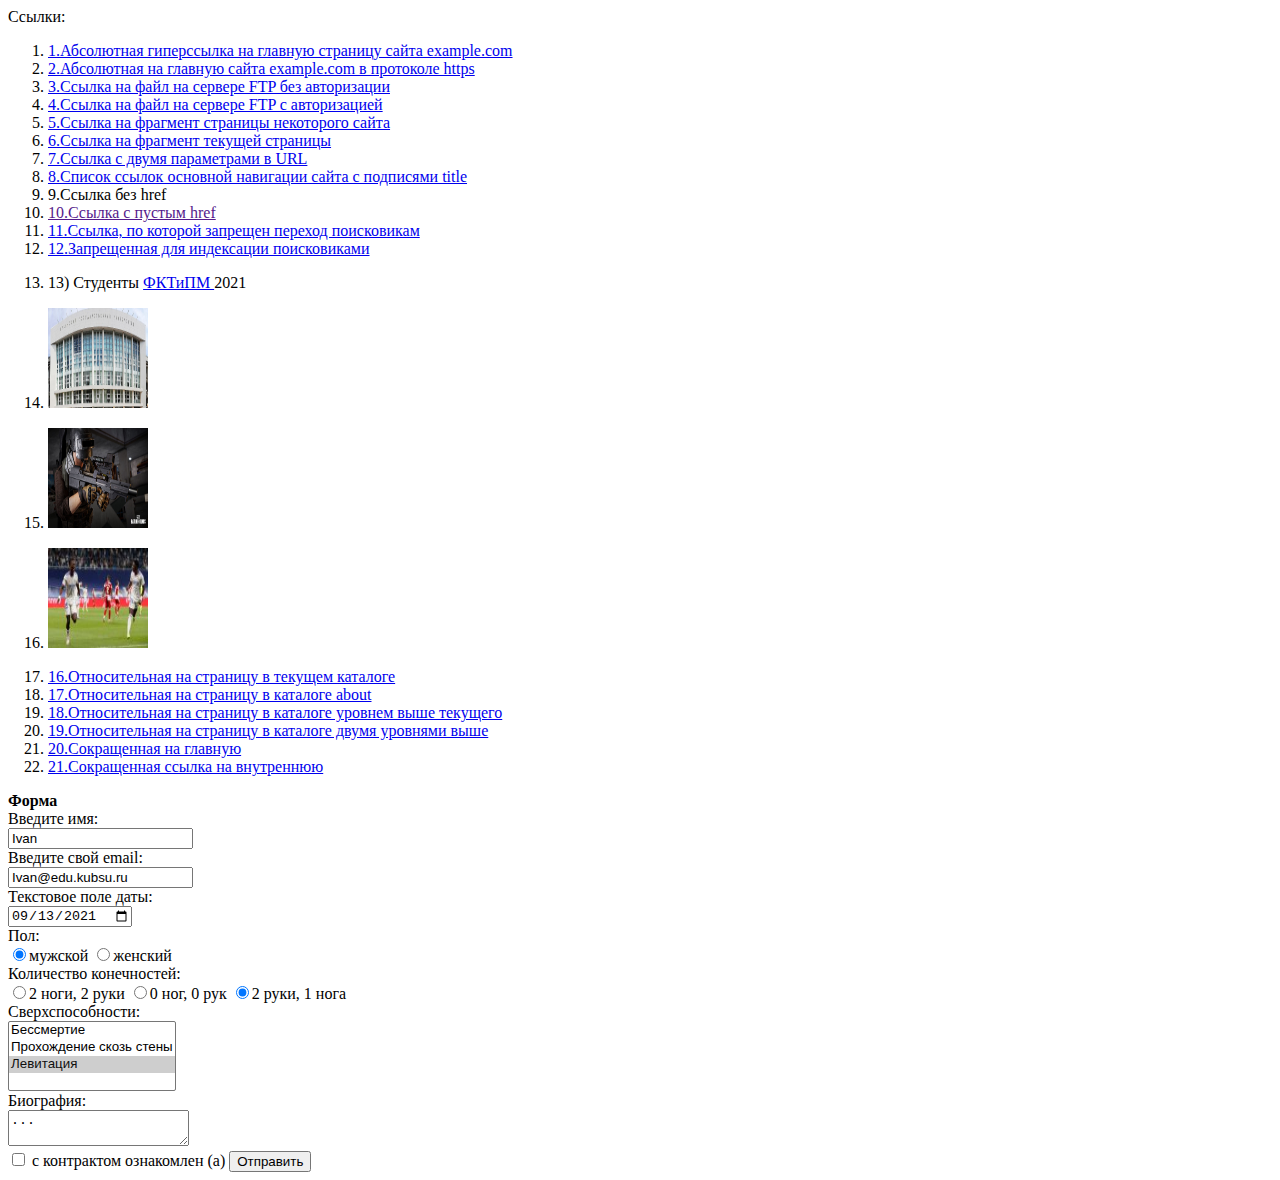
<file: index.html>
<!DOCTYPE html>

<!-- комментарий в HTML -->

<!-- в первой строке мы сообщаем браузеру,
  что это документ HTML5 -->

<html lang="ru">

  <head>
    <title>Название страницы</title>
  </head>

 <body>
<a id=“links”></a> Ссылки:
  <ol>
          <li> <a href="http://example.com"> 1.Абсолютная гиперссылка на главную страницу сайта example.com</a> </li>
	  <li> <a href="https://example.com"> 2.Абсолютная на главную сайта example.com в протоколе https</a> </li>
	  <li> <a href="ftp://example.com/file.txt"> 3.Ссылка на файл на сервере FTP без авторизации</a> </li>
	  <li> <a href="ftp://user:password@example.com/file.txt"> 4.Ссылка на файл на сервере FTP с авторизацией</a> </li>
	  <li> <a href="https://example.com#about"> 5.Ссылка на фрагмент страницы некоторого сайта</a> </li>
	  <li> <a href="index.html#links"> 6.Ссылка на фрагмент текущей страницы</a> </li>
	  <li> <a href="https://example.com?parameter=value&color=red"> 7.Ссылка с двумя параметрами в URL</a> </li>
	  <li> <a href="https://example.com/help" title="help"> 8.Список ссылок основной навигации сайта с подписями title</a> </li>
	  <li> <a> 9.Cсылка без href</a> </li>
	  <li> <a href=""> 10.Ссылка с пустым href</a> </li>
	  <li> <a href="http://example.com" rel="nofollow"> 11.Cсылка, по которой запрещен переход поисковикам</a> </li>
	  <li> <!--noindex--><a href="http://example.com" rel="nofollow"> 12.Запрещенная для индексации поисковиками</a><!--/noindex--> </li>
	  <li> <p> 13) Студенты <a href="https://www.kubsu.ru/ru/fktipm"> ФКТиПМ </a> 2021 </p>
	  <li> <a href="https://kubsu.ru/ru/node/32654"><img src="photo__16.jpg" width="100" height="100" alt="14) Ссылка-изображение"></a> </li>
	  <li>
	    <p><img src="pubg.jpg" usemap="#map1" width="100" height="100" alt="15) Ссылка из прямоугольной области картинки"></p>
          <p><map name="map1">
	      <area shape="rect" alt="1" coords="10,10,90,90" href="https://pubg.mail.ru/">
	    </map></p>
	  </li>
	  <li>
	    <p><img src="real_madrid.jpg" usemap="#map2" width="100" height="100" alt="Ссылка из круглой области картинки">
	      <p><map name="map2">
	      <area shape="circle" alt="2" coords="50,50,30" href="https://https://www.realmadrid.com/">
	    </map></p>
	  </li>
	  <li> <a href="demo.html"> 16.Относительная на страницу в текущем каталоге</a></li>
	  <li> <a href="about/form.html"> 17.Относительная на страницу в каталоге about</a></li>
	  <li> <a href="../demo.html"> 18.Относительная на страницу в каталоге уровнем выше текущего</a></li>
	  <li> <a href="../../demo.html"> 19.Относительная на страницу в каталоге двумя уровнями выше</a></li>
	  <li> <a href="/"> 20.Сокращенная на главную</a></li>
	  <li> <a href="#links"> 21.Cокращенная ссылка на внутреннюю</a></li>
</ol>
	
	<b>Форма</b>
	<form action="/"
      method="POST">
      <label>
        Введите имя:<br />
        <input name="field1"
          value="Ivan" />
      </label><br />
      <label>
        Введите свой email:<br />
        <input name="field3"
          value="Ivan@edu.kubsu.ru"
          type="email" />
      </label><br />
      <label>
        Текстовое поле даты:<br />
        <input name="field3"
          value="2021-09-13"
          type="date" />
      </label><br />
      Пол:<br />
      <label><input type="radio" checked="checked" name="radio1" value="val1" />мужской</label>
      <label><input type="radio" name="radio1" value="val2" />женский</label><br />
	  Количество конечностей:<br />
      <label><input type="radio" name="radio2" value="val1" />2 ноги, 2 руки</label>
	  <label><input type="radio" name="radio2" value="val2" />0 ног, 0 рук</label>
      <label><input type="radio" checked="checked" name="radio2" value="val3" />2 руки, 1 нога</label><br />	
	  Сверхспособности:<br />
        <label><select name="field4"
          multiple="multiple">
          <option value="val1">Бессмертие</option>
          <option value="val2">Прохождение скозь стены</option>
          <option value="val3" selected="selected">Левитация</option>
        </select>
      </label><br />
	  <label>
        Биография:<br />
        <textarea name="field5">...</textarea>
      </label><br />
      <label><input type="checkbox" name="check-1" /> с контрактом ознакомлен (а) </label>
      <input type="submit" value="Отправить" />
    </form>
  
</body>
</html>
</file>
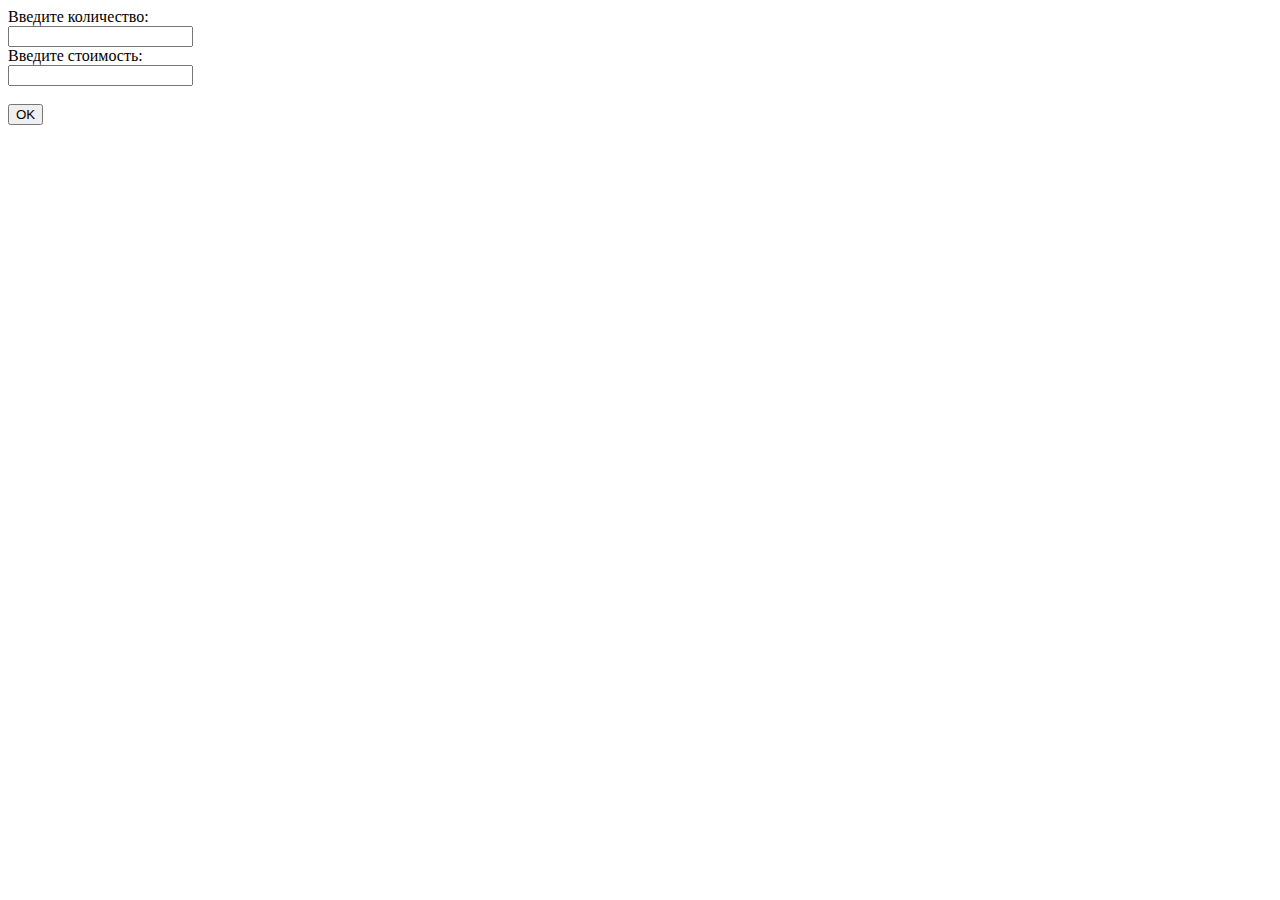
<file: index5.html>
﻿<!DOCTYPE html>

<html lang="ru">

<head>
    <title>Exercise5</title>
    <meta charset="utf-8">
    <meta name="viewport" content="width=device-width, initial-scale=1, shrink-to-fit=no">
</head>



<body>

    <form>
        <label>
            Введите количество:<br />
            <input id="field1" name="field1" type="text" />
        </label><br />
        <label>
            Введите стоимость:<br />
            <input id="field2" name="field2" type="text" />
        </label><br />
        <br /><button id="button1" onclick="return false;">OK</button>
    </form>

    <div id="result"></div>

    <script src="js5.js"></script>

</body>

</html>
</file>
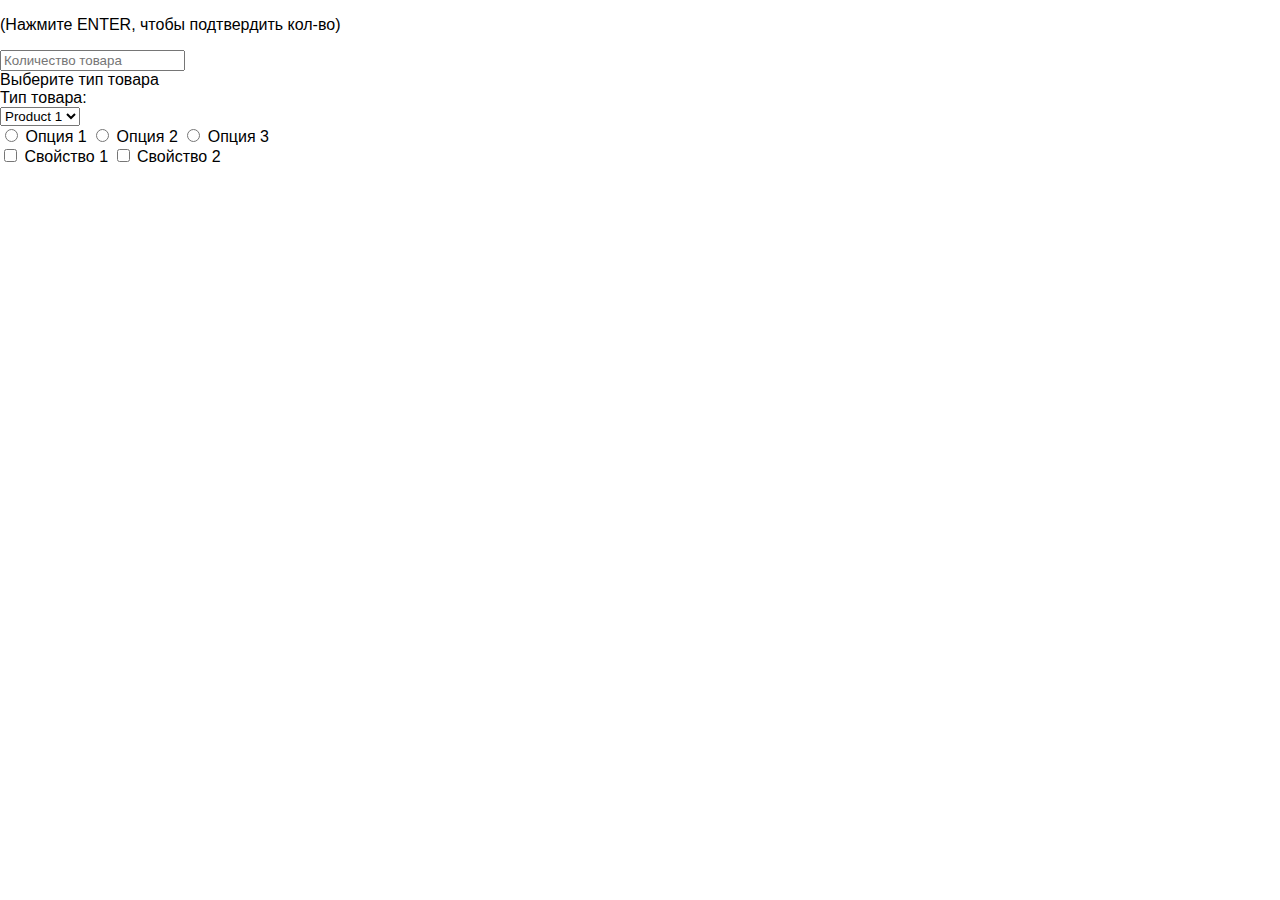
<file: index6.html>
<!DOCTYPE html>
<html>
  <head>
    <meta charset="utf-8">
    <title>PriceCalc</title>
    <link rel="stylesheet" href="style6.css">
    <script src="js6.js"></script>
  </head>
  <body>
    <p>(Нажмите ENTER, чтобы подтвердить кол-во)</p>
  <input type="number" placeholder="Количество товара" id="count">
  <div class="XAXA" ></div>
  <div id="prodPrice">Выберите тип товара</div>
  Тип товара:
  <form>
    <select name="prodType">
      <option value="1">Product 1</option>
      <option value="2">Product 2</option>
      <option value="3">Product 3</option>
    </select>
    <div id="radios">
      <label><input type="radio" name="prodOptions" value="option1"> Опция 1</label>
      <label><input type="radio" name="prodOptions" value="option2"> Опция 2</label>
      <label><input type="radio" name="prodOptions" value="option3"> Опция 3</label>
    </div>
    <div id="checkboxes">
      <label><input type="checkbox" name="prop1"> Свойство 1</label>
      <label><input type="checkbox" name="prop2"> Свойство 2</label>
    </div>
  </form>
  
  </body>
</html>
</file>
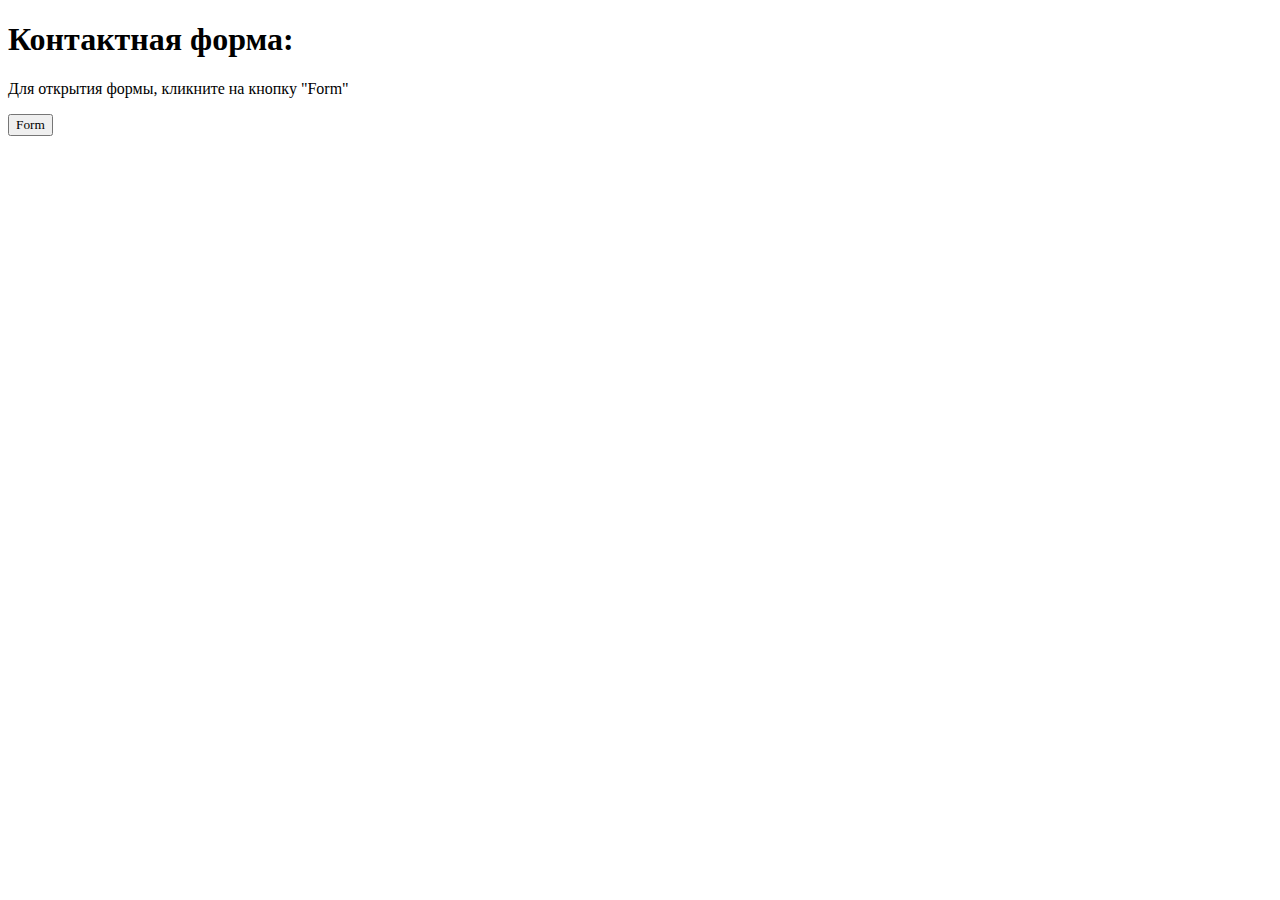
<file: index8.html>
<!DOCTYPE html>
<html>

<head>
    <meta charset="UTF-8">
    <meta http-equiv="X-UA-Compatible" content="IE=edge">
    <meta name="viewport" content="width=device-width, initial-scale=1.0">
    <link rel="stylesheet" href="style8.css">
    <title>contact form</title>
</head>

<body>
    <h1>Контактная форма:</h1>
    <p>Для открытия формы, кликните на кнопку "Form"</p>
    <div class="main_page">
        <button id="show"> Form  </button>
    </div>

    <div class="popup_container">
        <form  class="ajaxForm" action="https://formcarry.com/s/RbmO9k4vDkz" accept-charset="UTF-8" target="frame">
            <div class="popup_content">
                 <button id="hide"><img id="close_bt" src="Red_X.png" alt="not load"></button> 
                <div>
                    <input type="text" placeholder="name" name="firstname" required>
                </div>
                <div>
                    <input type="email" placeholder="email" name="email" required>
                </div>
                <div>
                    <input type="text" placeholder="comment" name="coment">
                </div>
                <div>
                    <input type="checkbox" name="Privacy policy" id="PrivacyPolicy" required >
                    <label for="PrivacyPolicy">Согласие о предоставлении персональных данных</label>
                </div>

                <button id="onSubmit"  type="submit">submit</button>
            </div>
        </form>
    </div>

    </div>
    <script src="https://code.jquery.com/jquery-3.6.0.min.js" integrity="sha256-/xUj+3OJU5yExlq6GSYGSHk7tPXikynS7ogEvDej/m4=" crossorigin="anonymous"></script>
    <script src="js8.js"></script>
</body>

</html>
</file>
<file: style6.css>
body {
  font-family: sans-serif;
  margin: auto;
  max-width: 1280px;
}

.navbar {
  background-color: #313236;
  border-radius: 2px;
  max-width: 800px;
}

.navbar a {
  color: #aaa;
  display: inline-block;
  font-size: 15px;
  padding: 10px;
  text-decoration: none;
}

.navbar a:hover {
  color: #ffffff;
}
</file>
<file: style8.css>
* {
    font-family: Areal;   
}


.popup_container{
    position: fixed;
    top: 0;
    left: 0;
    width: 100%;
    height: 100%;
    background: rgba(102, 200, 100, 0.8);
    display: none;
}

.popup_content{
    position: absolute;
    max-width: 220px;
    max-height: 120px;
    top: 0;
    right: 0;
    left: 0;
    margin: auto;
}

.popup_content form{
    
    display: flex;
}
.no-scroll {
    overflow-y: hidden;
}


#hide{
    position: relative;
    left: 195px;
}

#close_bt{
    max-width: 15px;
}
</file>
